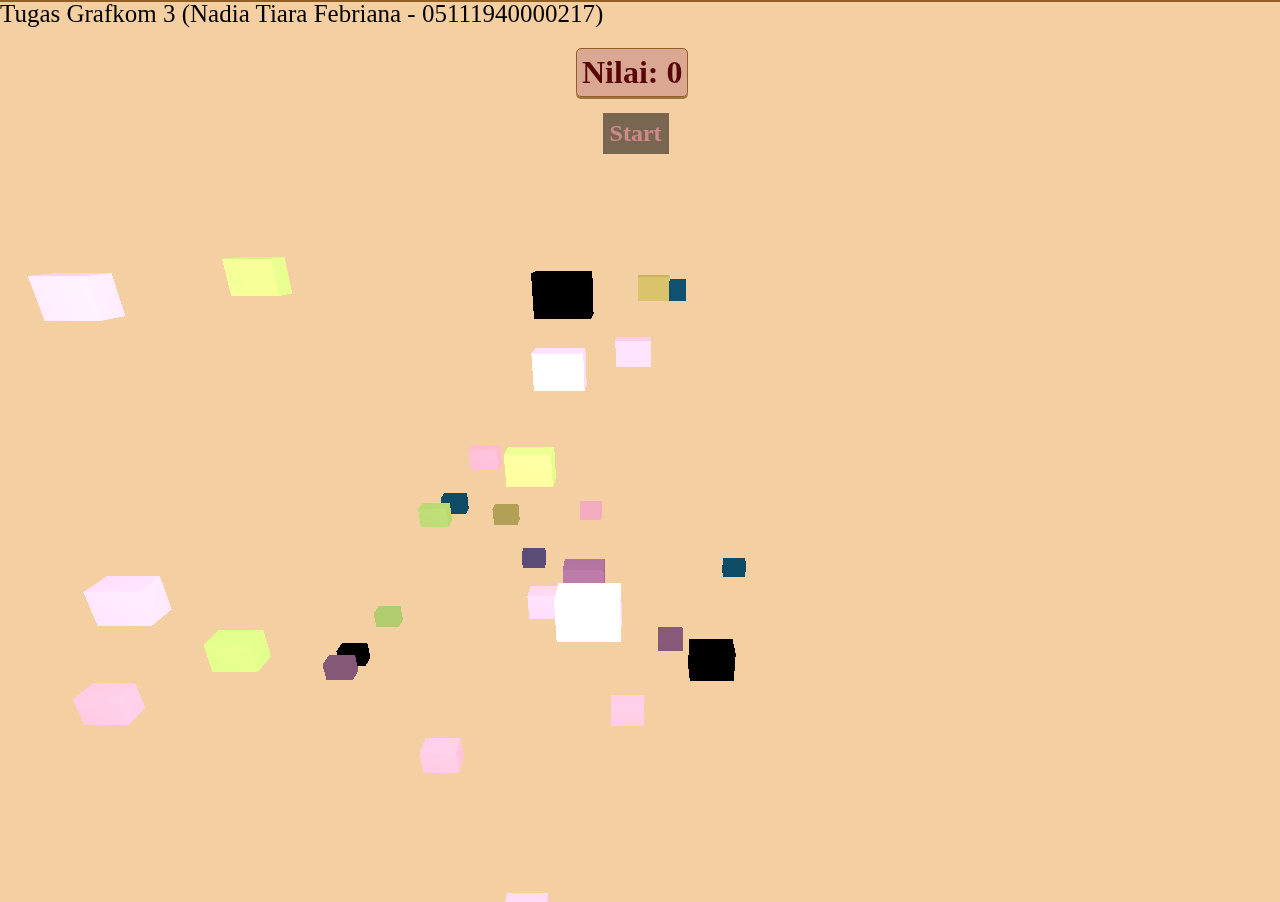
<file: tugas3_user interaction/index.html>
<!DOCTYPE html>
<html lang="en">

<head>
    <title>Tugas 3</title>
    <script src="js/three.min.js"></script><script src="js/controls/OrbitControls.js"></script>
</head>

<body>
    <div class="name">
        <p>Tugas Grafkom 3 (Nadia Tiara Febriana - 05111940000217)</p></div>
    <div class="nilai down">
        <h1>Nilai:
            <a id="nilai"></a>
        </h1></div>
    <div class="down">
        <tombol id="myBtn">
            <h2>Start</h2>
        </tombol></div>
</body>

<style>
    * {
        font-family: 'Roboto', Times, serif;
        padding: 0; margin: 0;
    }
    h1 {
        color: rgb(88, 6, 6);
    }

    tombol {
        color: rgb(206, 137, 137);
        position: fixed;
        display: block;
        z-index: 99;
        margin-top: 7rem;
        margin-left: 47%;
        background-color: rgba(0, 0, 0, 0.507);
        padding: 7px;
    }

    .nilai {
        position: absolute;
        z-index: 99;
        background-color: rgba(192, 131, 131, 0.507);
        border-radius: 5px;
        padding: 5px 5px;
        margin-top: 3rem;
        margin-left: 45%;
        box-shadow: 0 2px 8px 0 rgb(122, 65, 12);
    }

    tombol.myBtn{
        margin-top: 2px;
        background-color: rgb(173, 120, 41);
    }

    .name {
        position: absolute;
        font-size: 25px;
    }

    .down {
        -webkit-transition: margin-top 0.2s ease, box-shadow 0.2s ease;
        -moz-transition: margin-top 0.2s ease, box-shadow 0.2s ease;
        transition: margin-top 0.2s ease, box-shadow 0.2s ease;
        border: solid 1px #915f26;

        -webkit-box-shadow: 0px 2px 0px #9e743c;
        -moz-box-shadow: 0px 2px 0px #9e743c;
        box-shadow: 0px 2px 0px #9e743c;
    }

    .down:active {
        -webkit-transition: margin-top 0.1s ease, box-shadow 0.1s ease;
        -moz-transition: margin-top 0.1s ease, box-shadow 0.1s ease;
        transition: margin-top 0.1s ease, box-shadow 0.1s ease;

        -webkit-box-shadow: 0px 0px 0px #9e743c;
        -moz-box-shadow: 0px 0px 0px #9e743c;
        box-shadow: 0px 0px 0px #9e743c;
    }
</style>
</html>

<script>
    document.getElementById("myBtn").addEventListener("click", function () 
    {
        location.reload();
    });
</script>

<script>    
    let scene, camera, renderer;
    let light1, light2, rayCast, mouse;
    let current = document.getElementById("nilai");
    let clicked;
    let nilai = 0;
    let i = 0;
    let selected = [];
    let original = [];

    const MAX = 30;
    const sizes = {
        width: window.innerWidth, height: window.innerHeight
    }

    window.addEventListener('resize', () => {
        sizes.width = window.innerWidth
        sizes.height = window.innerHeight

        camera.aspect = sizes.width / sizes.height
        camera.updateProjectionMatrix()

        renderer.setSize(sizes.width, sizes.height)
        renderer.setPixelRatio(Math.min(window.devicePixelRatio, 2))
    });

    function getRandomBetween(min, max) 
    {
        return Math.random() * (max - min) + min;
    }

    const colors = [0x00000, 0xB3A057, 0x0E4B67, 0xB0CC6D, 0x865878, 0xF3ABC0, 0x5A4B77]; //warna kotak2
    let createBox = function () {
        const color = colors[Math.floor(getRandomBetween(0, 7))];
        const fiveTone = new THREE.TextureLoader().load('img/5.jpg');
        let material = new THREE.MeshToonMaterial({
            color: color, gradientMap: fiveTone,
        });
        let geometry = new THREE.BoxGeometry(4, 3, 2);
        let Box = new THREE.Mesh(geometry, material);
        Box.position.x = getRandomBetween(-50, 20);
        Box.position.y = getRandomBetween(-50, 20);
        Box.position.z = getRandomBetween(-50, 20);
        scene.add(Box);
    }

    let disposed = function (obj) {
        obj.geometry.dispose();
        obj.material.dispose();
        scene.remove(obj);
        renderer.renderLists.dispose();
    }

    let calculate = function () {
        if (selected[0].material.color.getHex() === selected[1].material.color.getHex()) {
            selected.forEach(object => {
                disposed(object);
            });
            nilai += 10;
        }
        else {
            nilai -= 5;
        }
        current.innerHTML = nilai;
        original.length = 0;
        selected.length = 0;
    }

    let onMouseClick = function (e) {
        clicked = 0;
        mouse.x = (e.clientX / window.innerWidth) * 2 - 1;
        mouse.y = -(e.clientY / window.innerHeight) * 2 + 1;
        rayCast.setFromCamera(mouse, camera);

        let intersects = rayCast.intersectObjects(scene.children, false);
        if (intersects[0]) {
            let firstObject = intersects[0].object;
            if (selected.length > 0) {
                if (firstObject.uuid === selected[0].uuid) {
                    firstObject.material.emissive.setHex(0x000000);
                    selected = [];
                    originalColors = [];
                    return;
                }
            }

            selected.push(firstObject);
            original.push(firstObject.material.color.getHex());
            if (selected.length > 1) {
                calculate();
            }

            if (selected.length == 1) {

                if (clicked == 1) {
                    selected.pop(firstObject);
                    original.pop(firstObject.material.color.getHex());
                }
                clicked = 1;
            }
        }
    }

    let init = function () {
        // 1. buat scene
        scene = new THREE.Scene();
        scene.background = new THREE.Color(0xF4CFA2);

        // 2. buat lokasi camera
        camera = new THREE.PerspectiveCamera(75, window.innerWidth / window.innerHeight, 1, 1000);
        camera.position.set(0, 20, 50);

        light1 = new THREE.AmbientLight(0xffffff, 1);
        scene.add(light1);
        let point = new THREE.PointLight(0xffffff, 1, 100);
        point.position.set(0, 20, 50);
        scene.add(point);

        rayCast = new THREE.Raycaster();
        mouse = new THREE.Vector2();
        mouse.x = mouse.y = -1;

        // 3. buat lokasi objek pada scene      
        while (i < MAX) {
            createBox();
            i++;
        }

        // 4. buat render
        document.addEventListener("click", onMouseClick);
        
        renderer = new THREE.WebGLRenderer( { alpha: true });
        renderer.setClearColor( 0x000000, 0 );
        renderer.setSize(window.innerWidth, window.innerHeight);

        document.body.appendChild(renderer.domElement);
        const controls = new THREE.OrbitControls(camera, renderer.domElement);

        renderer.render(scene, camera, controls);
        renderer.setPixelRatio(Math.min(window.devicePixelRatio, 2));
    };

    let clock = new THREE.Clock();
    let flag = 0;
    let speed;
    let mainLoop = function () {
        if (scene.children.length >= MAX) {
            flag = 0;
            speed = 0;
            current.innerHTML = nilai;
        } else {
            flag += 1;
        }

        if (flag > 1) {
            setTimeout(createBox, 100);
            speed += 0.001;
        }

        const elapsed = clock.getElapsedTime();

        if (selected[0]) {
            selected[0].material.emissive.setHex(elapsed % 0.5 >= 0.25 ? original[0] : 0x000000);
        }

        renderer.render(scene, camera)
        requestAnimationFrame(mainLoop)
    };
    init(), mainLoop();
</script>
</file>
